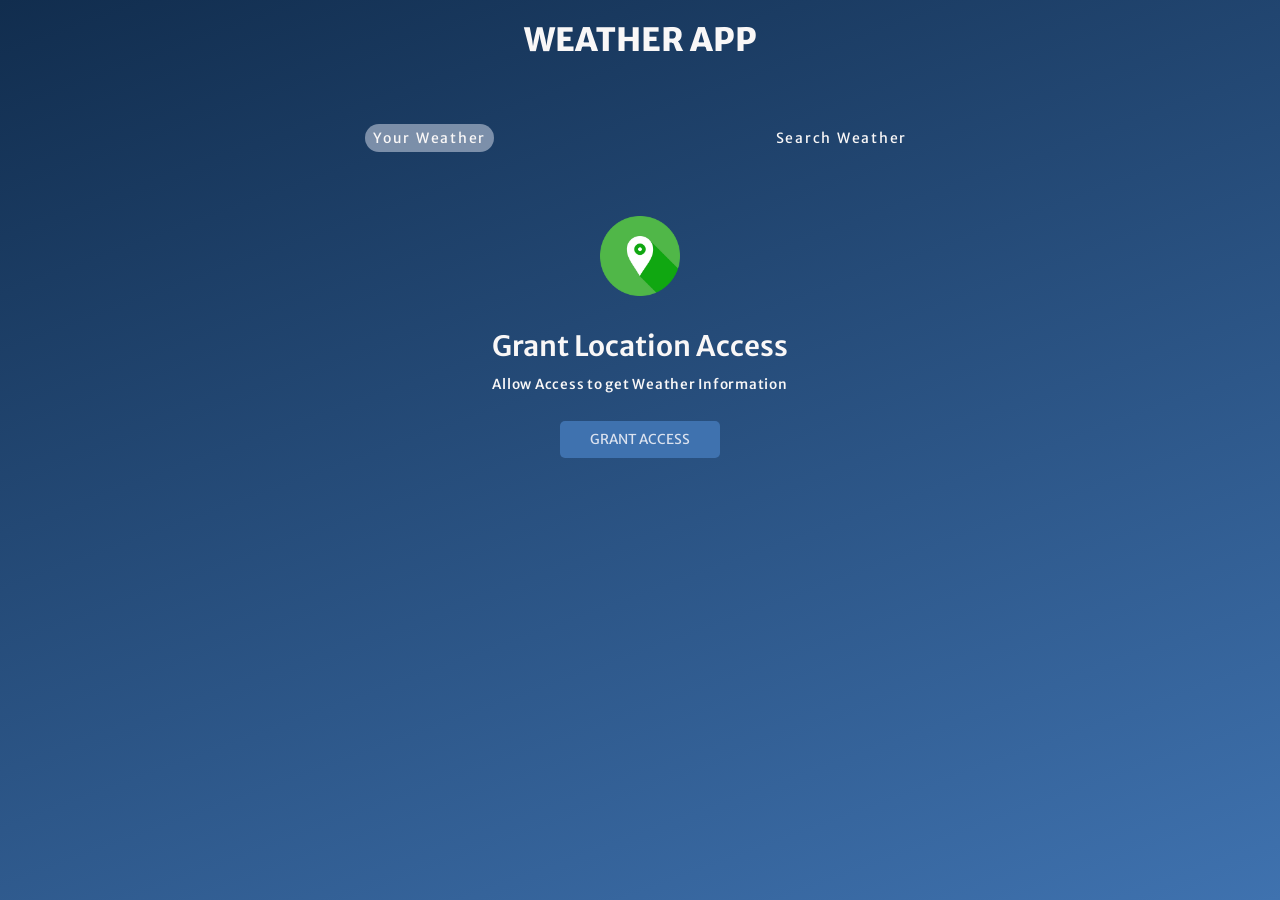
<file: index.html>
<!DOCTYPE html>
<html lang="en">

<head>
    <meta charset="UTF-8">
    <meta name="viewport" content="width=device-width, initial-scale=1.0">
    <title>Document</title>
    <link rel="stylesheet" href="./main.css">
    <link rel="preconnect" href="https://fonts.googleapis.com"> 
    <link rel="preconnect" href="https://fonts.gstatic.com" crossorigin>
    <link href="https://fonts.googleapis.com/css2?family=Merriweather+Sans:wght@300&display=swap" rel="stylesheet">
</head>

<body>
    <div class="whole_page">
        <h1 heading>WEATHER APP</h1>
        <div class="tab-container">
            <div class="tab" data-userWeather>Your Weather</div>
            <div class="tab" data-searchWeather>Search Weather</div>
        </div>
        <div class="weather-container">
            <!-- location access container -->
            <div class="grant-location-container">
                <img src="./image/location.png" alt="" width="80" height="80" loading="lazy">
                <p>Grant Location Access</p>
                <p>Allow Access to get Weather Information</p>
                <button class="btn" data-grantAccess>Grant Access</button>
            </div>

            <!-- search weather container -->
            <form class="form-container" data-searchForm>
                <input placeholder="Search for City..." data-searchInput>
                <button type="submit" class="btn" data-searchbtn>
                    <img src="./image/search.png" alt="" width="20" height="20" loading="lazy">
                </button>

            </form>

            <!-- loading screen -->
            <div class="loading-container">
                <img src="./image/loading.gif" alt="" width="150" height="150">
                <p>Loading...</p>
            </div>

            <!-- show weather information -->
            <div class="user-info-container">
                <div class="name">
                    <p data-cityname></p>
                    <img data-countryIcon alt="">
                </div>
                <p data-weatherDesc></p>
                <img data-weatherIcon alt="">
                <p data-temp></p>
                <div class="parameter-container">
                    <div class="parameter">
                        <img src="./image/wind.png" alt="">
                        <p>Windspeed</p>
                        <p data-windspeed></p>
                    </div>
                    <div class="parameter">
                        <img src="./image/humidity.png" alt="">
                        <p>Humidity</p>
                        <p data-humidity></p>
                    </div>
                    <div class="parameter">
                        <img src="./image/cloud.png" alt="">
                        <p>Clouds</p>
                        <p data-cloudiness></p>
                    </div>
                </div>
            </div>
        </div>
    </div>
    <script src="./index.js"></script>
</body>

</html>
</file>
<file: main.css>
*,*::after,*::before{
    margin: 0;
    padding: 0;
    box-sizing: border-box;
    font-family: 'Merriweather Sans', sans-serif;
}

:root{
    --colorDark1:#112D4E;
    --colorDark2:#3F72Af;
    --colorLight1:#DBE2EF;
    --colorLight2:#F9F7F7;

}

.whole_page{
    width: 100vw;
    height: 100vh;
    color:var(--colorLight2); 
    background-image: linear-gradient(160deg, #112d4e 0%, #3f72af 100%);
    overflow: hidden;
}

h1{
    appearance: none;
    text-align: center;
    /* text-transform: uppercase; */
    padding-top: 20px;
    font-weight: 900;
}

.tab-container{
    width: 90%;
    display: flex;
    max-width: 550px;
    justify-content: space-between;
    margin: 0 auto;
    margin-top: 4rem;
}
.tab{
    cursor: pointer;
    font-size: 0.875rem;
    letter-spacing: 1.75px;
    padding: 5px 8px;
}

.current-tab{
    background-color: rgba(219, 226, 239, 0.5);
    border-radius: 4rem;
}

.weather-container{
    display: flex;
    justify-content: center;
    align-items: center;
    flex-direction: column;
    margin-block: 4rem;
}

.btn{
    /* all: unset; */
    appearance: none;
    border: none;
    font-size: 0.85rem;
    text-transform: uppercase;
    border-radius: 5px;
    background-color: var(--colorDark2);
    color: var(--colorLight1);
    cursor: pointer;
    padding: 10px 30px;
}

.grant-location-container{
    display: none;
}
.grant-location-container.active{
    display: flex;
    flex-direction: column;
    align-items: center;

    /* ******************.active */
}
.grant-location-container img{
    margin-bottom: 2rem;
}

.grant-location-container p:first-of-type{
    font-size: 1.75rem;
    font-weight: 600;
}
.grant-location-container p:last-of-type{
    font-size: 0.85rem;
    font-weight: 500;
    margin-top: 0.75rem;
    margin-bottom: 1.75rem;
    letter-spacing: 0.75px;
}
.loading-container{
    display: none;
}

.loading-container.active{
    display: flex;
    flex-direction: column;
    align-items: center;
}
.loading-container p{
    text-transform: uppercase; 
    text-align: center;
}

.user-info-container{
    display: none;
}

.user-info-container.active{
    display: flex;
    flex-direction: column;
    align-items: center;
}
.user-info-container img{
    width: 90px;
    height: 90px;
}

.name{
    display: flex;
    align-items: center;
    gap: 0 .5rem;
    margin: 1rem;
}

.name p{
    font-size: 2rem;

}
.name img{
    width: 30px;
    height: 30px;
}
.user-info-container p:first-of-type{
    font-size: 1.5rem;
    font-weight: 200;
}
.user-info-container p[data-temp]{
    font-size: 2.75rem;
    font-weight: 700;
}

.parameter-container{
    display: flex;
    gap: 10px 20px;
    justify-content: center;
    align-items: center;
    margin-top: 2rem;
}

.parameter{
    width: 30%;
    max-width: 200px;
    background-color: rgba(219,226,239,0.5);
    display: flex;
    flex-direction: column;
    border-radius: 5px;
    padding: 1rem 2rem;
    justify-content: space-between;
    align-items: center;
    gap: 5px 0;
}

.parameter img{
    width: 50px;
    height: auto;
}

.parameter p:first-of-type{
    font-size: 1.15rem;
    font-weight: 600;
    text-transform: uppercase;
}
.parameter p:last-of-type{
    font-size: 1rem;
    font-weight: 200;
}

.form-container{
    display: none;
}

.form-container.active{
    width: 90%;
    max-width: 550px;
    margin: 0 auto;
    display: flex;
    justify-content: center;
    align-items: center;
    gap: 0 auto;
    margin-bottom: 3rem;
}

.form-container input{
    all: unset;
    width: calc(100% - 80px);
    height: 40px;
    padding: 0 20px;
    background-color: rgba(219, 226, 239, 0.5);
    border-radius: 10px;
} 

.form-container input::placeholder{
    color: rgba(255,255,255.0.7);
}
.form-container input:focus{
    outline: 3px solid rgba(255,255,255,0.75);
}

.form-container .btn{
    padding: unset;
    margin-left: 5px;
    width: 40px; 
    height: 40px;
    display: flex;
    align-items: center;
    justify-content: center;
    border-radius: 100%;
}
</file>
<file: weather app/main.css>
*,*::after,*::before{
    margin: 0;
    padding: 0;
    box-sizing: border-box;
    font-family: 'Merriweather Sans', sans-serif;
}

:root{
    --colorDark1:#112D4E;
    --colorDark2:#3F72Af;
    --colorLight1:#DBE2EF;
    --colorLight2:#F9F7F7;

}

.whole_page{
    width: 100vw;
    height: 100vh;
    color:var(--colorLight2); 
    background-image: linear-gradient(160deg, #112d4e 0%, #3f72af 100%);
    overflow: hidden;
}

h1{
    appearance: none;
    text-align: center;
    /* text-transform: uppercase; */
    padding-top: 20px;
    font-weight: 900;
}

.tab-container{
    width: 90%;
    display: flex;
    max-width: 550px;
    justify-content: space-between;
    margin: 0 auto;
    margin-top: 4rem;
}
.tab{
    cursor: pointer;
    font-size: 0.875rem;
    letter-spacing: 1.75px;
    padding: 5px 8px;
}

.current-tab{
    background-color: rgba(219, 226, 239, 0.5);
    border-radius: 4rem;
}

.weather-container{
    display: flex;
    justify-content: center;
    align-items: center;
    flex-direction: column;
    margin-block: 4rem;
}

.btn{
    /* all: unset; */
    appearance: none;
    border: none;
    font-size: 0.85rem;
    text-transform: uppercase;
    border-radius: 5px;
    background-color: var(--colorDark2);
    color: var(--colorLight1);
    cursor: pointer;
    padding: 10px 30px;
}

.grant-location-container{
    display: none;
}
.grant-location-container.active{
    display: flex;
    flex-direction: column;
    align-items: center;

    /* ******************.active */
}
.grant-location-container img{
    margin-bottom: 2rem;
}

.grant-location-container p:first-of-type{
    font-size: 1.75rem;
    font-weight: 600;
}
.grant-location-container p:last-of-type{
    font-size: 0.85rem;
    font-weight: 500;
    margin-top: 0.75rem;
    margin-bottom: 1.75rem;
    letter-spacing: 0.75px;
}
.loading-container{
    display: none;
}

.loading-container.active{
    display: flex;
    flex-direction: column;
    align-items: center;
}
.loading-container p{
    text-transform: uppercase; 
    text-align: center;
}

.user-info-container{
    display: none;
}

.user-info-container.active{
    display: flex;
    flex-direction: column;
    align-items: center;
}
.user-info-container img{
    width: 90px;
    height: 90px;
}

.name{
    display: flex;
    align-items: center;
    gap: 0 .5rem;
    margin: 1rem;
}

.name p{
    font-size: 2rem;

}
.name img{
    width: 30px;
    height: 30px;
}
.user-info-container p:first-of-type{
    font-size: 1.5rem;
    font-weight: 200;
}
.user-info-container p[data-temp]{
    font-size: 2.75rem;
    font-weight: 700;
}

.parameter-container{
    display: flex;
    gap: 10px 20px;
    justify-content: center;
    align-items: center;
    margin-top: 2rem;
}

.parameter{
    width: 30%;
    max-width: 200px;
    background-color: rgba(219,226,239,0.5);
    display: flex;
    flex-direction: column;
    border-radius: 5px;
    padding: 1rem 2rem;
    justify-content: space-between;
    align-items: center;
    gap: 5px 0;
}

.parameter img{
    width: 50px;
    height: auto;
}

.parameter p:first-of-type{
    font-size: 1.15rem;
    font-weight: 600;
    text-transform: uppercase;
}
.parameter p:last-of-type{
    font-size: 1rem;
    font-weight: 200;
}

.form-container{
    display: none;
}

.form-container.active{
    width: 90%;
    max-width: 550px;
    margin: 0 auto;
    display: flex;
    justify-content: center;
    align-items: center;
    gap: 0 auto;
    margin-bottom: 3rem;
}

.form-container input{
    all: unset;
    width: calc(100% - 80px);
    height: 40px;
    padding: 0 20px;
    background-color: rgba(219, 226, 239, 0.5);
    border-radius: 10px;
} 

.form-container input::placeholder{
    color: rgba(255,255,255.0.7);
}
.form-container input:focus{
    outline: 3px solid rgba(255,255,255,0.75);
}

.form-container .btn{
    padding: unset;
    margin-left: 5px;
    width: 40px; 
    height: 40px;
    display: flex;
    align-items: center;
    justify-content: center;
    border-radius: 100%;
}
</file>
